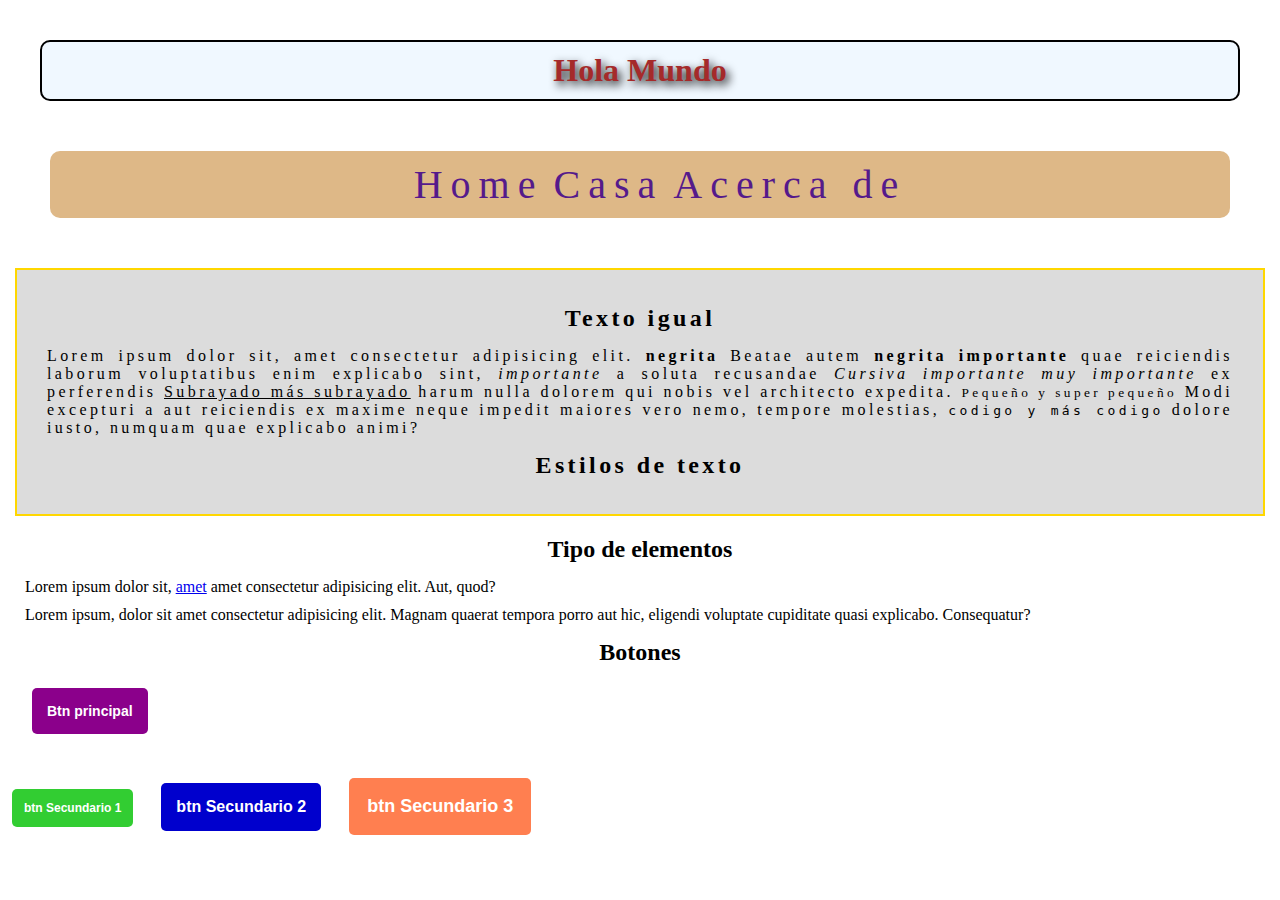
<file: html.html>
<!DOCTYPE html>
<html lang="en">
<head>
    <meta charset="UTF-8">
    <meta http-equiv="X-UA-Compatible" content="IE=edge">
    <meta name="viewport" content="width=device-width, initial-scale=1.0">
    <title>Diseño CON GIT HUB</title>
    <link rel="stylesheet" href="css/css.css" >
</head>
<body>
    <div class="dsaludo" id="isaludo">
        <h1 class="saludo">Hola mundo</h1>
    </div>
    
    <header>
        <nav class="menu" id="imenu">
            <ul class="menu-nav">
                <li class="menu-nav__item"><a href="">Home</a></li>
                <li class="menu-nav__item"><a href="">Casa</a></li>
                <li class="menu-nav__item"><a href="">Acerca de</a></li>

            </ul>
           
        </nav>
    </header>

    <main>
        <h2>Texto igual</h2>
        <p>Lorem ipsum dolor sit, amet consectetur adipisicing elit. 
            <b>negrita</b>
            Beatae autem
            <strong>negrita importante </strong>
            
            quae reiciendis laborum voluptatibus enim explicabo sint,

                <i>importante </i>
             a soluta recusandae 
                <em>Cursiva importante muy importante</em>
             ex perferendis 
                <u>Subrayado más subrayado</u>
             harum nulla dolorem qui nobis vel architecto expedita.
             <small>Pequeño y super pequeño</small>
              Modi excepturi a aut reiciendis ex maxime neque impedit maiores vero nemo, tempore molestias,
              <code>codigo y más codigo</code>
               dolore iusto, numquam quae explicabo animi?</p>

            <section> 
                <h2>Estilos de texto</h2>

            </section>
    </main>

    <!--Tipo de elemento y botones 16 06 2022-->
    <div class="Telemento">
        <h2>Tipo de elementos</h2>
        <p>Lorem ipsum dolor sit, <a href="google.com" >amet</a> amet consectetur adipisicing elit. Aut, quod?</p>
        <p>Lorem ipsum, dolor sit amet consectetur adipisicing elit. Magnam quaerat tempora porro aut hic, eligendi voluptate cupiditate quasi explicabo. Consequatur?</p>
        <h2>Botones</h2>
        <button class="btn">Btn principal</button>
    </div>

    <div>
        <button class="btn small green">btn Secundario 1</button>
        <button class="btn medium blue">btn Secundario 2</button>
        <button class="btn big orange">btn Secundario 3</button>

    </div>

</body>
</html>
</file>
<file: css/css.css>
.saludo{
    background-color: aliceblue;
    text-align: center;
    font-weight: bold;
    color:brown;

    text-transform: capitalize;

    margin:40px;

    border-radius:10px;
    border:2px solid;
    border-color: black;

    padding:10px;

    text-shadow: 3px 4px 10px black;
    
}

.saludo:hover{
    color:green;
    cursor:pointer;
}

.menu{
    background:burlywood;
    margin:50px;
    border-radius:10px;
    padding:10px;
    font-size:40px;
    text-align: center;
}

.menu-nav{
    /*border: 3px solid brown;*/
    list-style:none;
}

.menu-nav__item{
    letter-spacing:8px;    /*Mostar - exhibir*/
    display:inline-block; /*Bloque en linea*/
}

.menu-nav__item a{ 
    text-decoration: none;
}

.menu-nav__item a:hover{
    color:darkmagenta;
    font-weight:bold;
    text-decoration:underline;
    text-shadow: 3px 4px 10px white;
}

.menu-nav__item a:active{
    font-size:smaller;
}

*{
    margin:0px;
    box-sizing: border-box;
}


main{
    border:2px solid gold;
    margin:15px;
    padding:25px;
    background-color:gainsboro;
    letter-spacing:3.4px;
}

main:hover{
    border-radius: 45px;

}

h2{
    margin:10px;
    text-align: center  ;
}

p{
    padding:5px;
    text-align:justify;    
}


/*Tipo de elemento y botones 16 06 2022*/
.Telemento{
    margin:20px;

}


.btn{
    padding:15px;
    margin:12px;
    font-family: sans-serif;
    font-size: 14px;
    background:darkmagenta;
    font-weight: bold;
    color:white;
    border-radius: 5px;
    border-style:none;
}

.btn:hover{
    opacity:0.7;
    cursor: pointer;
    /*text-decoration: underline;*/
    font-size: 18px;

}

.small{
    padding: 12px;
    font-size:12px;
}

.medium{
    padding:15px;
    font-size:16px;

}

.big{
    padding:18px;
    font-size:18px;
}

.green{
    background-color:limegreen;
}

.blue{
    background-color:mediumblue;
}

.orange{
    background-color:coral;
}
</file>
